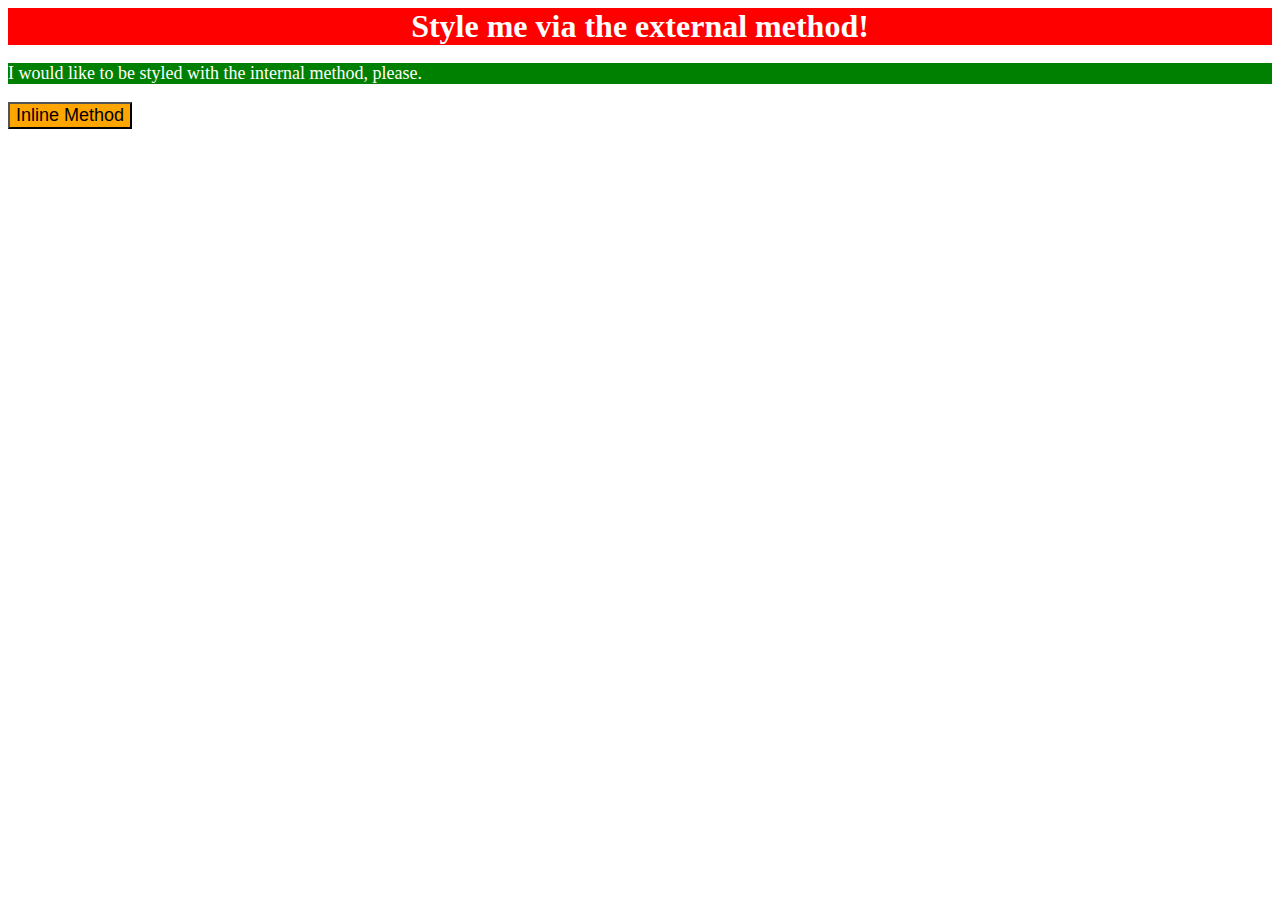
<file: foundations/01-css-methods/index.html>
<!DOCTYPE html>
<html lang="en">
  <head>
    <style>
      p{
        background-color: green;
        color: white;
        font-size: 18px;
      } 
    </style>
    <link rel="stylesheet" href="styles.css" />
    <meta charset="UTF-8">
    <meta http-equiv="X-UA-Compatible" content="IE=edge">
    <meta name="viewport" content="width=device-width, initial-scale=1.0">
    <title>Methods for Adding CSS</title>
  </head>
  <body>
    <div>Style me via the external method!</div>
    <p>I would like to be styled with the internal method, please.</p>
    <button style="background-color: orange; font-size: 18px;">Inline Method</button>
  </body>
</html>
</file>
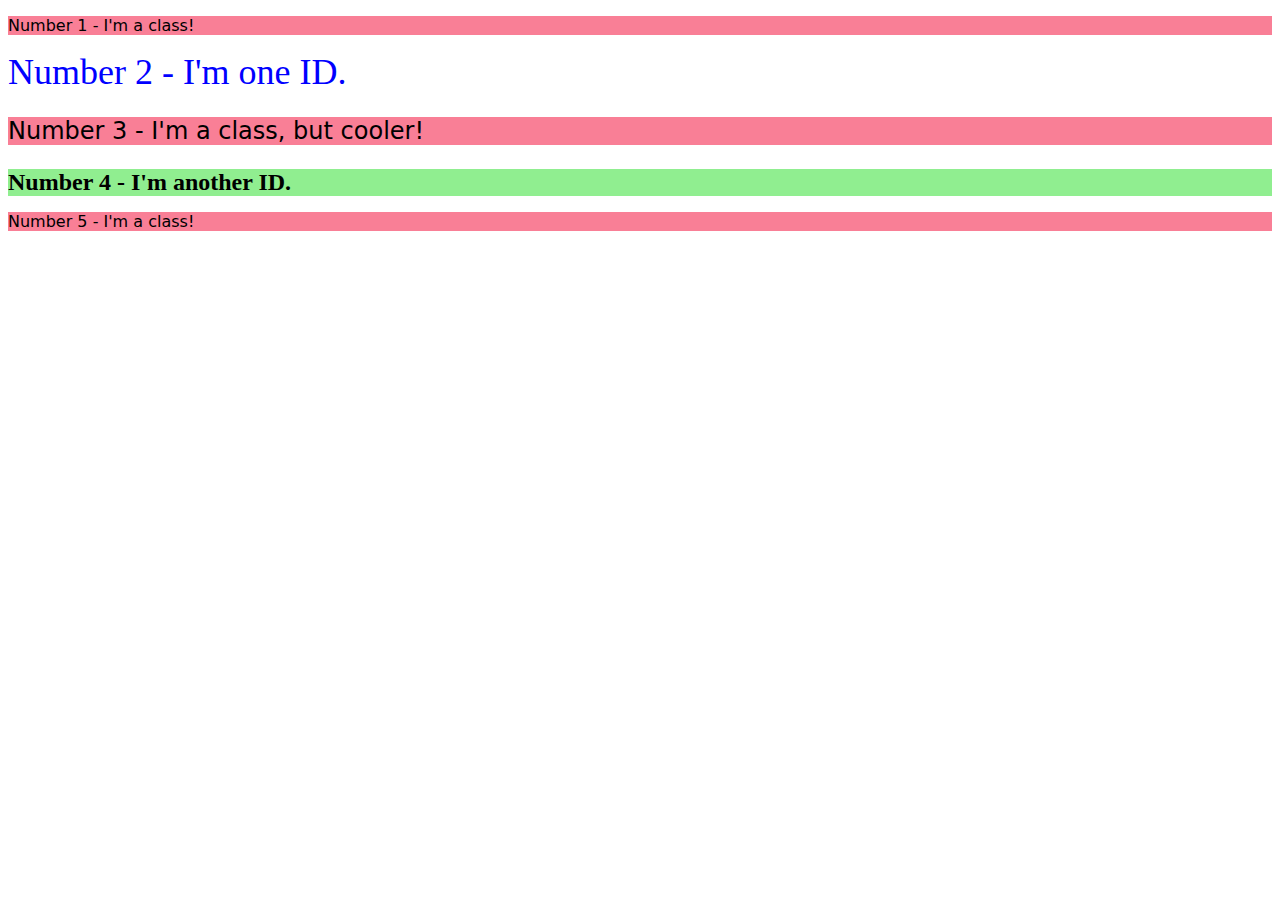
<file: foundations/02-class-id-selectors/index.html>
<!DOCTYPE html>
<html lang="en">
  <head>
    <meta charset="UTF-8">
    <meta http-equiv="X-UA-Compatible" content="IE=edge">
    <meta name="viewport" content="width=device-width, initial-scale=1.0">
    <title>Class and ID Selectors</title>
    <link rel="stylesheet" href="style.css">
  </head>
  <body>
    <p class="odd">Number 1 - I'm a class!</p>
    <div id="two">Number 2 - I'm one ID.</div>
    <p class="odd medium-size">Number 3 - I'm a class, but cooler!</p>
    <div id="four" class="medium-size">Number 4 - I'm another ID.</div>
    <p class="odd">Number 5 - I'm a class!</p>
  </body>
</html>
</file>
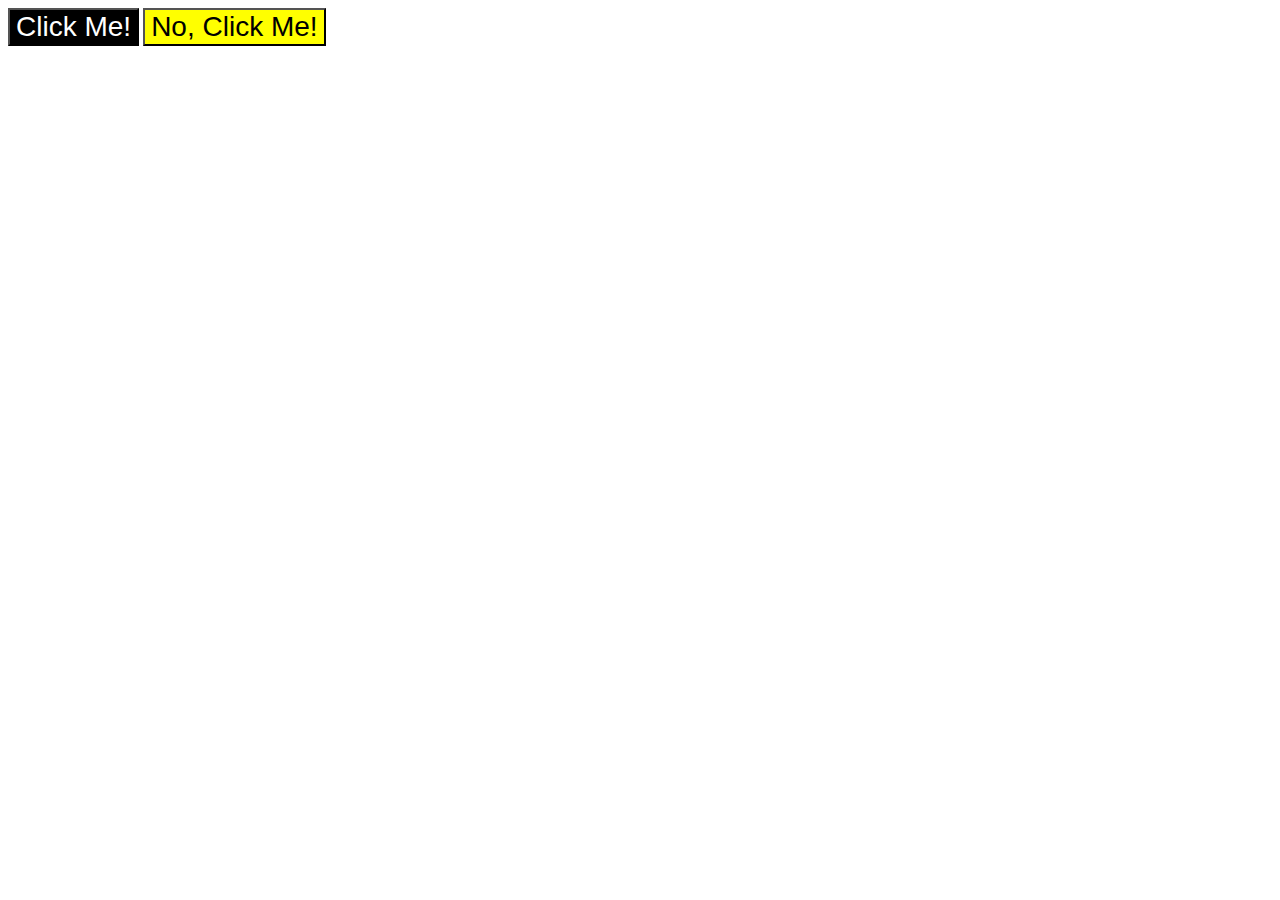
<file: foundations/03-grouping-selectors/index.html>
<!DOCTYPE html>
<html lang="en">
  <head>
    <meta charset="UTF-8">
    <meta http-equiv="X-UA-Compatible" content="IE=edge">
    <meta name="viewport" content="width=device-width, initial-scale=1.0">
    <title>Grouping Selectors</title>
    <link rel="stylesheet" href="style.css">
  </head>
  <body>

    <button class="first">Click Me!</button>
    <button class="second">No, Click Me!</button>

  </body>
</html>
</file>
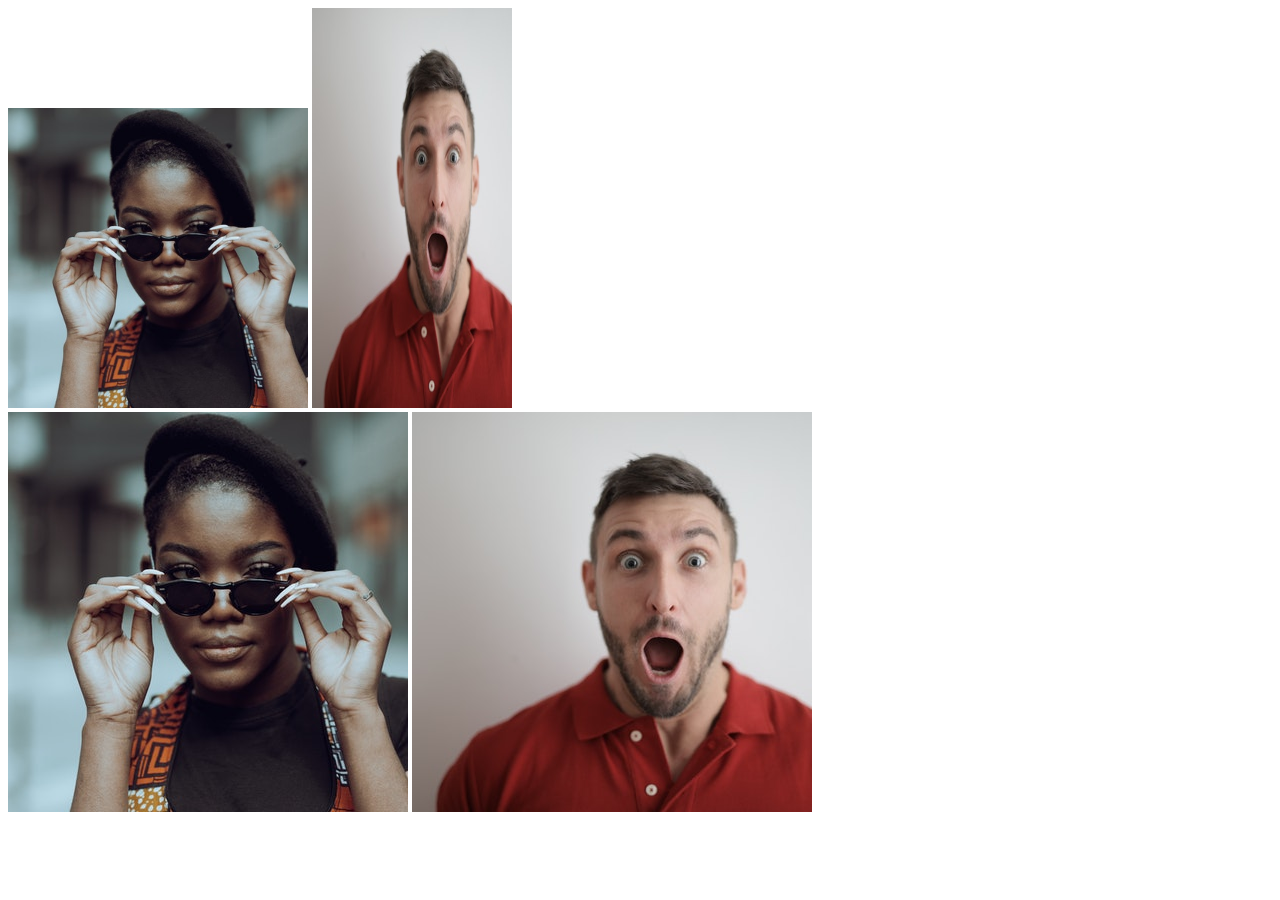
<file: foundations/04-chaining-selectors/index.html>
<!DOCTYPE html>
<html lang="en">
  <head>
    <meta charset="UTF-8">
    <meta http-equiv="X-UA-Compatible" content="IE=edge">
    <meta name="viewport" content="width=device-width, initial-scale=1.0">
    <title>Chaining Selectors</title>
    <link rel="stylesheet" href="style.css">
  </head>
  <body>
    <!-- Check image source path. Review Foundations lesson - Links and Images -->
    <!-- Use the classes BELOW this line -->
    <div>
      <img class="avatar proportioned" src="img/pexels-katho-mutodo-8434791.jpg" alt="Woman with glasses">
      <img class="avatar distorted" src="img/pexels-andrea-piacquadio-3777931.jpg" alt="Man with surprised expression">
    </div>
    <div>
      <img class="original proportioned" src="img/pexels-katho-mutodo-8434791.jpg" alt="Woman with glasses">
      <img class="original distorted" src="img/pexels-andrea-piacquadio-3777931.jpg" alt="Man with surprised expression">
    </div>
  </body>
</html>
</file>
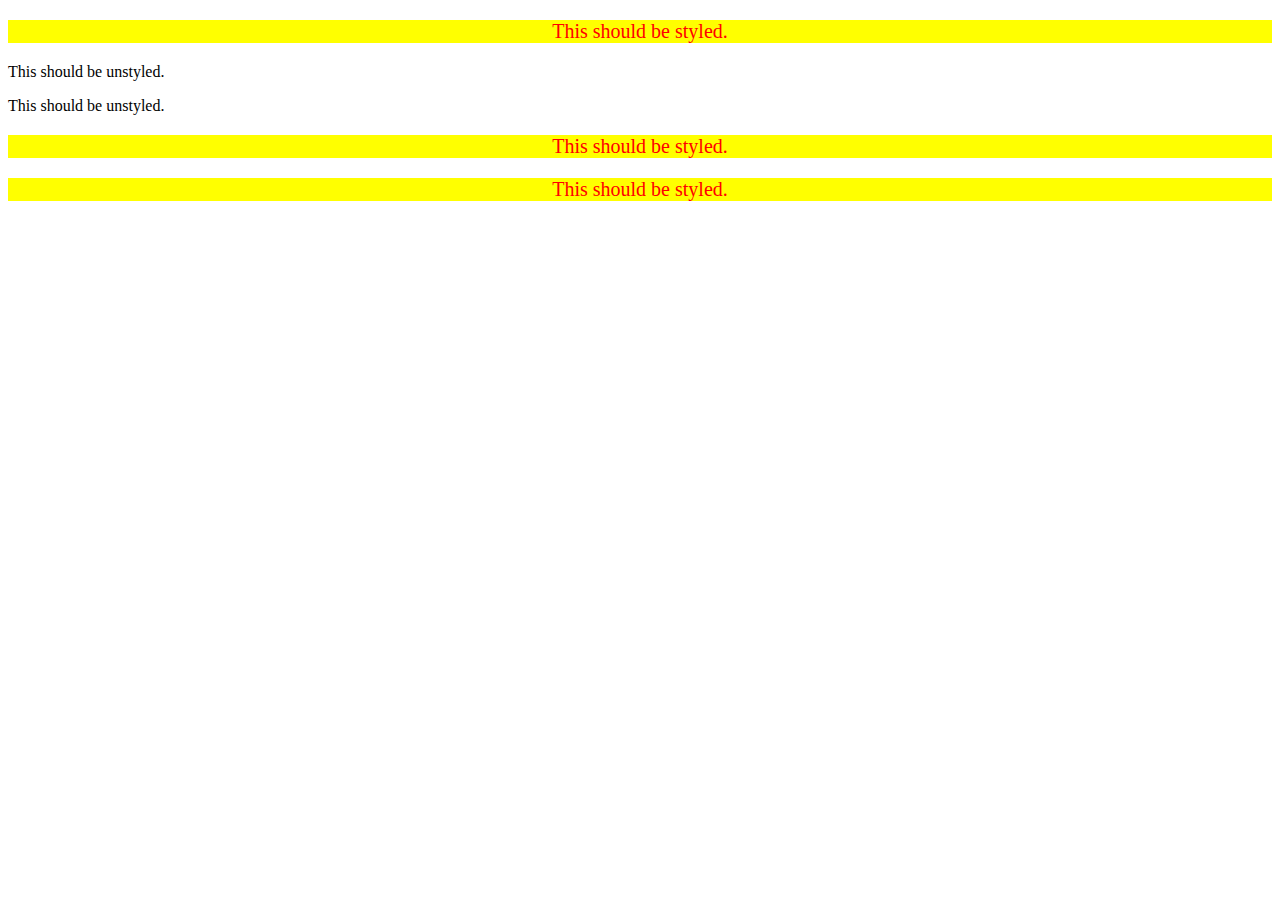
<file: foundations/05-descendant-combinator/index.html>
<!DOCTYPE html>
<html lang="en">
  <head>
    <meta charset="UTF-8">
    <meta http-equiv="X-UA-Compatible" content="IE=edge">
    <meta name="viewport" content="width=device-width, initial-scale=1.0">
    <title>Descendant Combinator</title>
    <link rel="stylesheet" href="style.css">
  </head>

  <body>
    <div class="container">
      <p class="text">This should be styled.</p>
    </div>
    <p class="text">This should be unstyled.</p>
    <p class="text">This should be unstyled.</p>
    <div class="container">
      <p class="text">This should be styled.</p>
      <p class="text">This should be styled.</p>
    </div>
  </body>
  
</html>
</file>
<file: foundations/01-css-methods/styles.css>
div {
    background-color: red;
    color: white;
    font-size: 32px;
    text-align: center;
    font-weight: bold;
}
</file>
<file: foundations/02-class-id-selectors/style.css>
.odd{
    background-color: rgb(249, 127, 150);
    font-family: "Verdana", "DejaVu Sans", sans-serif;
}

.medium-size {
    font-size: 24px;
}

#two{
    color: blue;
    font-size: 36px;
}

#four{
    background-color: lightgreen;
    font-weight: bold;
}
</file>
<file: foundations/03-grouping-selectors/style.css>
.first,
.second {
    font-size: 28px;
    font-family: "Helvetica", 'Times New Roman', sans-serif ;
}

.first {
    background-color: black;
    color: white;
}

.second {
    background-color: yellow;
}
</file>
<file: foundations/04-chaining-selectors/style.css>
/* Add CSS Styling */

.avatar.proportioned{
    width: 300px;
    height: auto;
}

.avatar.distorted{
    width: 200px;
    height: 400px;
}
</file>
<file: foundations/05-descendant-combinator/style.css>
.container .text {
    background-color: yellow;
    color: red;
    font-size: 20px;
    text-align: center;
}
</file>
